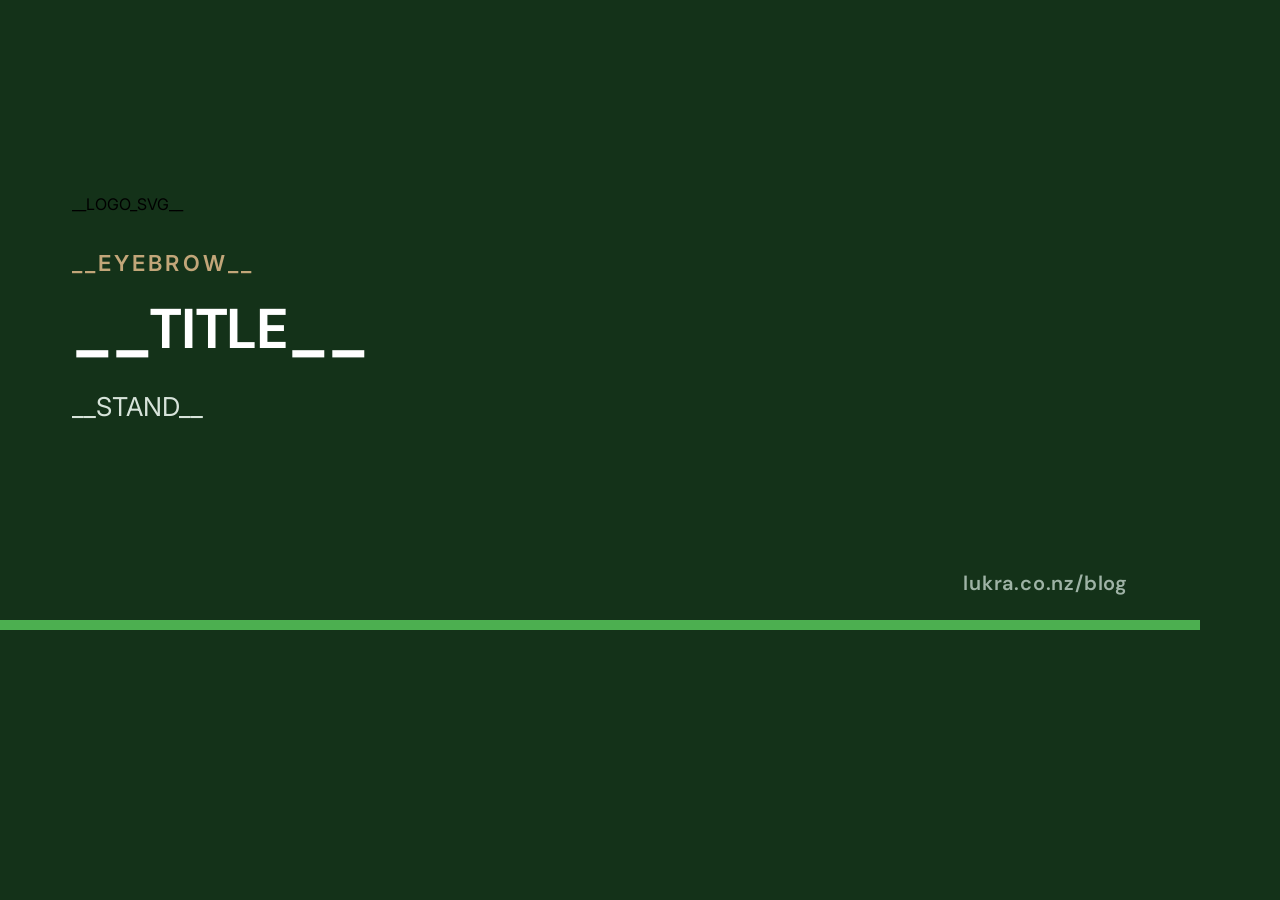
<file: tools/og-image/template.html>
<!DOCTYPE html>
<html>
<head>
<meta charset="utf-8">
<style>
  /* Local @font-face — points at the committed fonts/ folder next to this
     template, not Google Fonts. This card is rendered offline (file:// URLs),
     so it can't rely on the live site's network font import. */
  @font-face { font-family: 'DM Sans'; src: url('fonts/DMSans-Bold.ttf'); font-weight: 700; }
  @font-face { font-family: 'DM Sans'; src: url('fonts/DMSans-SemiBold.ttf'); font-weight: 600; }
  @font-face { font-family: 'Inter'; src: url('fonts/Inter-Regular.ttf'); font-weight: 400; }
  @font-face { font-family: 'Inter'; src: url('fonts/Inter-SemiBold.ttf'); font-weight: 600; }

  * { box-sizing: border-box; margin: 0; padding: 0; }
  html, body { width: 1200px; height: 630px; overflow: hidden; }
  body {
    background: #143219; /* --brand, matches the live masthead */
    font-family: 'Inter', sans-serif;
    position: relative;
  }
  .card {
    width: 1200px; height: 630px;
    padding: 64px 72px;
    display: flex; flex-direction: column; justify-content: center;
    border-bottom: 10px solid #4CAF50; /* --primary */
  }
  .logoslot { display: flex; align-items: center; margin-bottom: 36px; }
  .logoslot svg { height: 62px; width: auto; display: block; }
  .eyebrow {
    font-family: 'Inter', sans-serif; font-weight: 600; font-size: 22px;
    letter-spacing: .14em; text-transform: uppercase; color: #C2A679; /* --brown */
    margin-bottom: 22px;
  }
  h1 {
    font-family: 'DM Sans', sans-serif; font-weight: 700; font-size: 56px;
    line-height: 1.12; letter-spacing: -.02em; color: #ffffff;
    margin-bottom: 26px;
    display: -webkit-box; -webkit-line-clamp: 3; -webkit-box-orient: vertical;
    overflow: hidden;
  }
  .stand {
    font-family: 'Inter', sans-serif; font-weight: 400; font-size: 26px;
    line-height: 1.5; color: #d7e3da; max-width: 920px;
    display: -webkit-box; -webkit-line-clamp: 2; -webkit-box-orient: vertical;
    overflow: hidden;
  }
  .domain {
    position: absolute; bottom: 34px; right: 72px;
    font-family: 'DM Sans', sans-serif; font-weight: 600; font-size: 20px;
    letter-spacing: .04em; color: #9fb3a6;
  }
</style>
</head>
<body>
  <div class="card">
    <div class="logoslot">__LOGO_SVG__</div>
    <p class="eyebrow">__EYEBROW__</p>
    <h1>__TITLE__</h1>
    <p class="stand">__STAND__</p>
  </div>
  <div class="domain">lukra.co.nz/blog</div>
</body>
</html>
</file>
